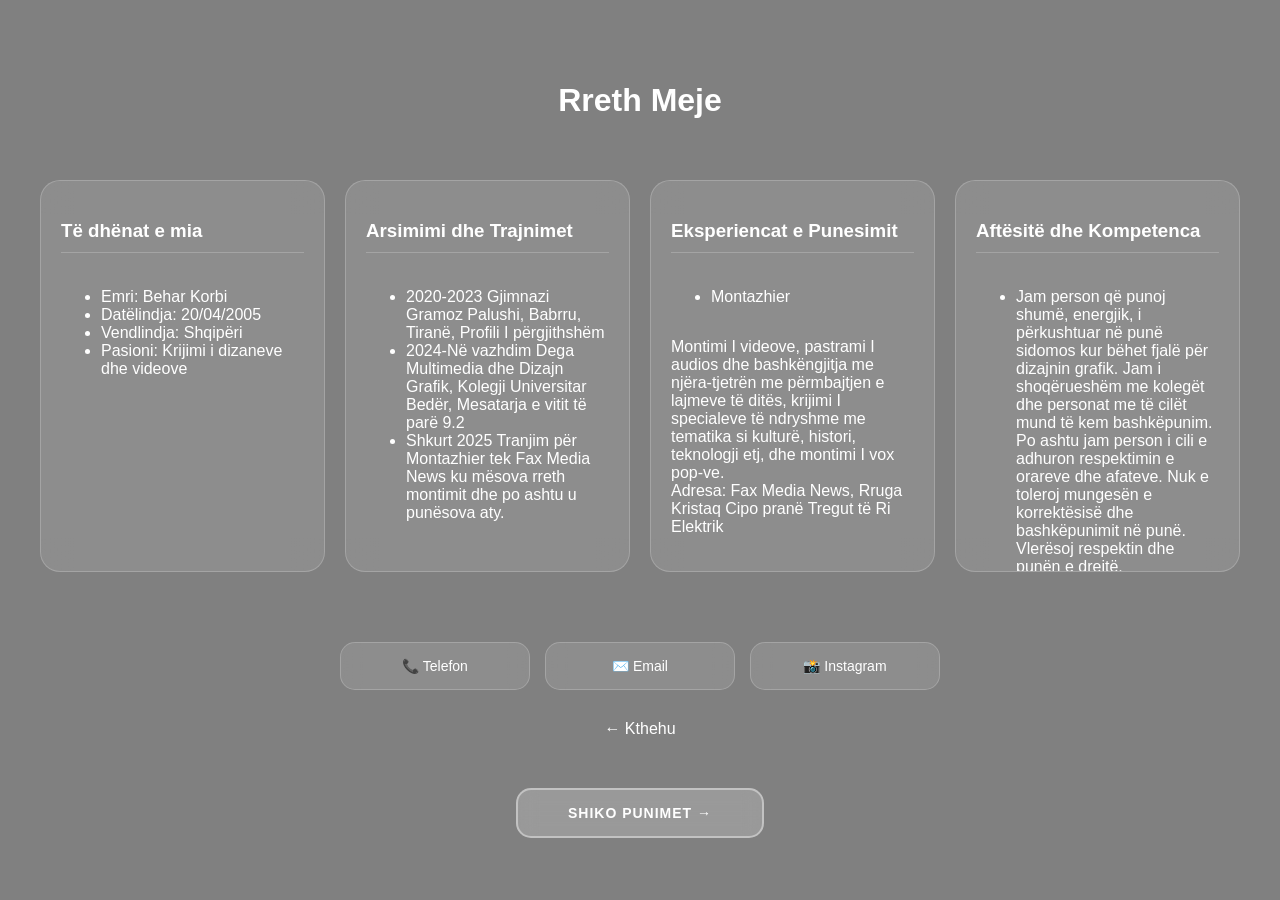
<file: Rreth_Meje.html>
<!DOCTYPE html>
<html lang="sq">
<head>
    <meta charset="utf-8">
    <title>Rreth Meje - Behar Korbi</title>
    <link rel="stylesheet" href="style.css">
</head>
<body style="margin:0; min-height:100vh; background-color: rgb(128,128,128); font-family: sans-serif; display: flex; flex-direction: column; align-items: center; justify-content: center;">

    <div class="bg-animated"></div>

    <h1 class="one-by-one vonese-titull" style="color: white; margin-top: 20px;">Rreth Meje</h1>

    <div class="grid-4-columns">
        
        <div class="glass-box-fixed one-by-one vonese-k1">
            <h3 style="border-bottom: 1px solid rgba(255,255,255,0.2); padding-bottom: 10px;">Të dhënat e mia</h3>
            <ul>
                <li>Emri: Behar Korbi</li>
                <li>Datëlindja: 20/04/2005</li>
                <li>Vendlindja: Shqipëri</li>
                <li>Pasioni: Krijimi i dizaneve dhe videove</li>
            </ul>
        </div>

        <div class="glass-box-fixed one-by-one vonese-k2">
            <h3 style="border-bottom: 1px solid rgba(255,255,255,0.2); padding-bottom: 10px;">Arsimimi dhe Trajnimet</h3>
            <ul>
                <li>2020-2023 Gjimnazi Gramoz Palushi, Babrru, Tiranë, Profili I përgjithshëm</li>
                <li>2024-Në vazhdim Dega Multimedia dhe Dizajn Grafik, Kolegji Universitar Bedër, Mesatarja e vitit të parë 9.2</li>
                <li>Shkurt 2025 Tranjim për Montazhier tek Fax Media News ku mësova rreth montimit dhe po ashtu u punësova aty.</li>
            </ul>
        </div>

        <div class="glass-box-fixed one-by-one vonese-k3">
            <h3 style="border-bottom: 1px solid rgba(255,255,255,0.2); padding-bottom: 10px;">Eksperiencat e Punesimit</h3>
           <ul>
            <li>Montazhier</li>
           </ul>
           <p>Montimi I videove, pastrami I audios dhe bashkëngjitja me njëra-tjetrën me përmbajtjen e lajmeve të ditës, krijimi I specialeve të ndryshme me tematika si kulturë, histori, teknologji etj, dhe montimi I vox pop-ve.<br>Adresa: Fax Media News, Rruga Kristaq Cipo pranë Tregut të Ri Elektrik</p>
        </div>

        <div class="glass-box-fixed one-by-one vonese-k4">
            <h3 style="border-bottom: 1px solid rgba(255,255,255,0.2); padding-bottom: 10px;">Aftësitë dhe Kompetenca</h3>
            <ul>
                <li>Jam person që punoj shumë, energjik, i përkushtuar në punë sidomos kur bëhet fjalë për dizajnin grafik. Jam i shoqërueshëm me kolegët dhe personat me të cilët mund të kem bashkëpunim. Po ashtu jam person i cili e adhuron respektimin e orareve dhe afateve. Nuk e toleroj mungesën e korrektësisë dhe bashkëpunimit në punë. Vlerësoj respektin dhe punën e drejtë.</li>
                <li>I aftë të punoj me progamet e Adobe si: Illustrator, Photoshop, InDesign dhe Premiere Pro. Zotëroj aftësi të mira në përdorimin e këtyre programeve.</li>
                <li>Aftësi të mira lideri, I aftë për të ndarë detyrat dhe punët në një grup. I komunikueshëm dhe sjellje të shkëlqyer.</li>
            </ul>
        </div>

    </div>

    <div class="contact-row one-by-one vonese-p2">
        <a href="tel:+355 68 42 32 224" class="contact-btn">📞 Telefon</a>
        <a href="mailto:beharkorbi47@gmail.com" class="contact-btn">✉️ Email</a>
        <a href="https://www.instagram.com/korbidesign/" target="_blank" class="contact-btn">📸 Instagram</a>
    </div>

    <a href="KORBI.html" class="one-by-one vonese-p2" style="color: white; text-decoration: none; margin-bottom: 20px;">← Kthehu</a>
    <div style="text-align: center; width: 100%; margin-top: 30px;">
    <a href="portofolio.html" class="contact-btn one-by-one vonese-butoni" style="
        display: inline-block; 
        width: auto; 
        padding: 15px 50px; 
        background: rgba(255, 255, 255, 0.2); 
        font-weight: bold; 
        letter-spacing: 1px;
        border: 2px solid rgba(255, 255, 255, 0.4);
    ">
        SHIKO PUNIMET →
    </a>
</div>

</body>
</html>
</file>
<file: style.css>
html, body{
    height: 100%;
    margin: 0%;
}


body{
  .center {
  display: block;
  margin-left: auto;
  margin-right: auto;
  width: 50%;
}
}
    
 .glass{
 width: fit-content; 
    margin-left: auto;
    margin-right: auto;
    background: rgba(255, 255, 255, 0.1);
    backdrop-filter: blur(10px);
    -webkit-backdrop-filter: blur(10px);
    border-radius: 20px;
    border: 1px solid rgba(255, 255, 255, 0.2);
    box-shadow: 0 8px 32px 0 rgba(0, 0, 0, 0.3);
    padding: 15px 30px; 
    display: block;
}

.one-by-one {
    opacity: 0;
    animation: shfaqja 0.8s ease-out forwards;
}
@keyframes shfaqja {
    from {
        opacity: 0;
        transform: translateY(20px);
    }
    to {
        opacity: 1;
        transform: translateY(0);
    }
}
.vonese-1 { animation-delay: 0.5s; }
.vonese-2 { animation-delay: 1.5s; }
.vonese-3 { animation-delay: 2.5s; }
.vonese-4 { animation-delay: 3.5s; }
.vonese-butoni { 
    animation-delay: 3.7s; 
}

.btn-center {
    display: inline-block;
    text-align: center;
    text-decoration: none;
    transition: all 0.6s ease;
}

.btn-center:hover {
    background: rgba(255, 255, 255, 0.3) !important;
    transform: scale(1) !important;
     transition: transform 0.6s cubic-bezier(0.25, 1, 0.5, 1), 
                box-shadow 0.6s ease, 
                background 0.6s ease;

}

.grid-4-columns {
    display: grid;
    grid-template-columns: repeat(4, 1fr);
    gap: 20px;
    max-width: 1200px;
    width: 95%;
    margin: 40px auto;
}

.glass-box-fixed {
    background: rgba(255, 255, 255, 0.1);
    backdrop-filter: blur(15px);
    -webkit-backdrop-filter: blur(15px);
    border: 1px solid rgba(255, 255, 255, 0.2);
    border-radius: 20px;
    padding: 20px;
    color: white;
    height: 350px; 
    overflow-y: auto;
    display: flex;
    flex-direction: column;
    transition: transform 0.6s cubic-bezier(0.25, 1, 0.5, 1), 
                box-shadow 0.6s ease, 
                background 0.6s ease;
}

.glass-box-fixed:hover {
    transform: scale(1.03);
    background: rgba(255, 255, 255, 0.18);
    box-shadow: 0 0 25px rgba(255, 255, 255, 0.3);
    border-color: rgba(255, 255, 255, 0.5);
}

.glass-box-fixed::-webkit-scrollbar {
    width: 6px;
}
.glass-box-fixed::-webkit-scrollbar-thumb {
    background: rgba(255, 255, 255, 0.3);
    border-radius: 10px;
}

.contact-row {
    display: flex;
    justify-content: center;
    gap: 15px;
    width: 95%;
    max-width: 600px;
    margin: 30px auto;
}

.contact-btn {
    flex: 1;
    background: rgba(255, 255, 255, 0.1);
    backdrop-filter: blur(10px);
    border: 1px solid rgba(255, 255, 255, 0.2);
    padding: 15px;
    border-radius: 15px;
    color: white;
    text-decoration: none;
    text-align: center;
    font-size: 14px;
    transition: 0.6s ease;
}

.contact-btn:hover {
    background: rgba(255, 255, 255, 0.3);
    transform: translateY(-5px);
}

@media (max-width: 768px) {
    .grid-4-columns {
        grid-template-columns: repeat(1fr);
    }
}

@media (max-width: 768px) {
    .grid-4-columns {
        grid-template-columns: 1fr;
    }
    .contact-row {
        flex-direction: row;
        font-size: 12px;
    }
}

.vonese-f1 { animation-delay: 0.6s; }
.vonese-f2 { animation-delay: 0.8s; }
.vonese-f3 { animation-delay: 1.0s; }
.vonese-f4 { animation-delay: 1.2s; }
.vonese-f5 { animation-delay: 1.4s; }
.vonese-f6 { animation-delay: 1.6s; }
.vonese-f7 { animation-delay: 1.8s; }
.vonese-f8 { animation-delay: 2.0s; }
.vonese-f9 { animation-delay: 2.2s; }
.vonese-f10 { animation-delay: 2.4s; }

.portfolio-grid {
    display: grid;
    grid-template-columns: repeat(3, 1fr);
    gap: 20px;
    width: 90%;
    max-width: 1100px;
    margin: 40px auto;
}

.portfolio-item {
    height: 300px;
    border-radius: 20px;
    overflow: hidden;
    border: 1px solid rgba(255, 255, 255, 0.2);
    background: rgba(255, 255, 255, 0.1);
    backdrop-filter: blur(10px);
    transition: transform 0.7s cubic-bezier(0.22, 1, 0.36, 1), box-shadow 0.7s ease;
}

.portfolio-item img {
    width: 100%;
    height: 100%;
    object-fit: cover;
    transition: transform 0.9s ease;
}

.portfolio-item:hover {
    transform: scale(1.05);
    box-shadow: 0 0 30px rgba(255, 255, 255, 0.2);
    border-color: rgba(255, 255, 255, 0.5);
    cursor: pointer;
}

.portfolio-item:hover img {
    transform: scale(1.15);
}

@media (max-width: 768px) {
    .portfolio-grid {
        grid-template-columns: 1fr;
    }
}
.item-center {
    grid-column: 2;
}

@media (max-width: 768px) {
    .item-center {
        grid-column: auto;
    }
}
.vonese-butoni-kthehu {
    animation-delay: 1.5s;
}
.portfolio-item {
    cursor: zoom-in;
}

#lightbox-img {
    animation: zoomIn 0.4s ease-out;
}

@keyframes zoomIn {
    from { transform: scale(0.7); opacity: 0; }
    to { transform: scale(1); opacity: 1; }

}
</file>
